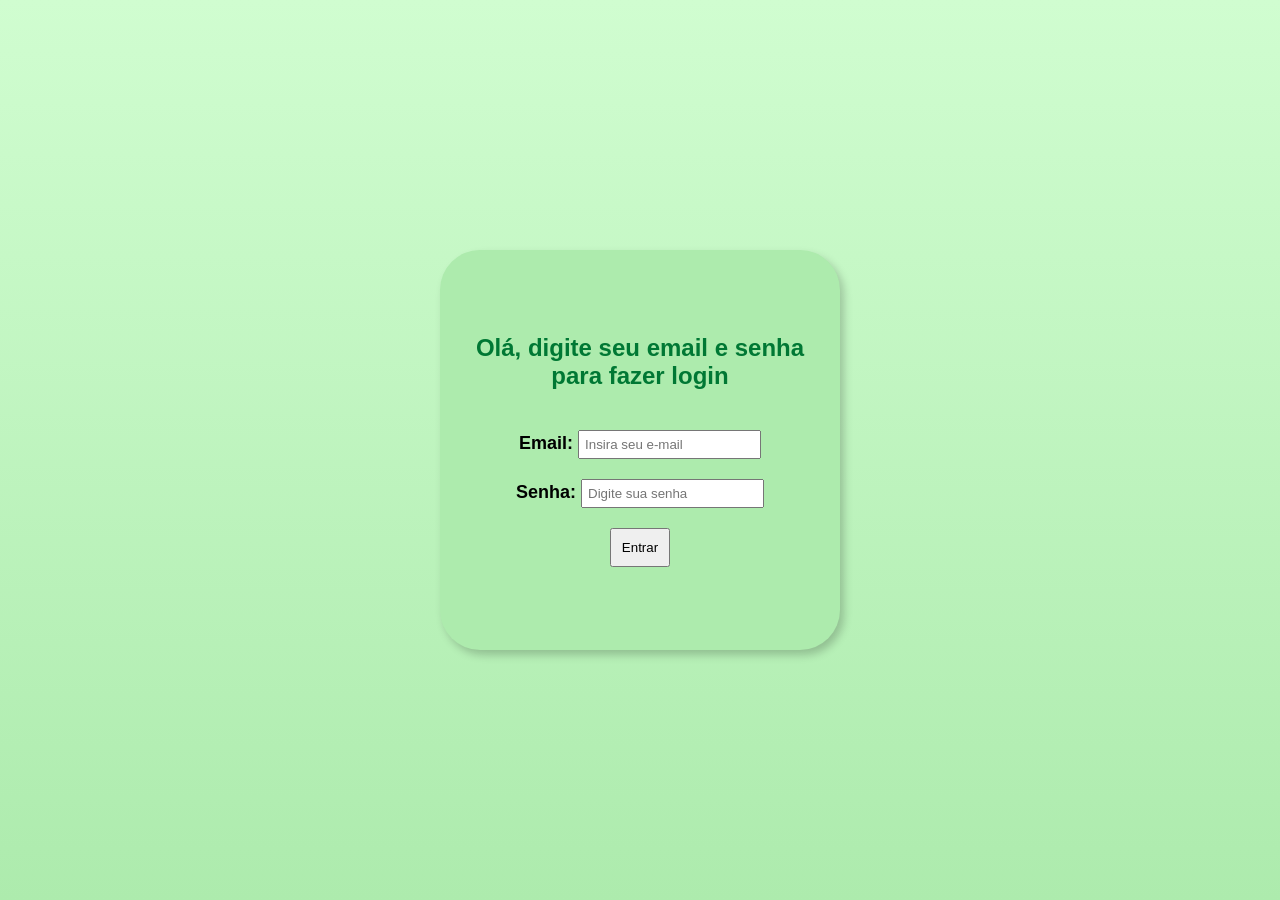
<file: index.html>
<!doctype html>
<html lang="pt-br">
  <head>
    <meta charset="UTF-8" />
    <meta name="viewport" content="width=device-width, initial-scale=1.0" />
    <link rel="stylesheet" href="css/style.css" />
    <title>Login</title>
  </head>
  <body>
    <div class="background-index">
        <form class="form">
            <h2>Olá, digite seu email e senha para fazer login</h2>
          <div class="campo campo-email">
            Email:
            <input
              type="email"
              name="email"
              id="iemail"
              placeholder="Insira seu e-mail"
              required
            />
          </div>
          <div class="campo campo-senha">
            Senha:
            <input
              type="password"
              name="senha"
              id="isenha"
              maxlength="8"
              placeholder="Digite sua senha"
              required
            />
          </div>
          <button type="submit" class="btn-entrar">Entrar</button>
        </form>
    </div>

    <script src="js/script.js"></script>
  </body>
</html>
</file>
<file: css/style.css>
@charset "UTF-8";

* {
    margin: 0;
    padding: 0;
    box-sizing: border-box;
    font-family: Arial, Helvetica, sans-serif;
    transition: background .2s, color .2s;
}

body {
    display: flex;
}

.background-index {
    height: 100vh;
    width: 100vw;
    background-image: linear-gradient(#d0fdd0, #adebad) ;
    display: flex;
    justify-content: center;
    align-items: center;
}

.form {
    background: #adebad;
    border-radius: 10%;
    box-shadow: 4px 5px 8px rgba(0, 0, 0, 0.202);
    height: 400px;
    width: 400px;
    padding: 20px;
    display: flex;
    flex-direction: column;
    align-items: center;
    justify-content: center;
    gap: 20px;
}

div form h2 {
    text-align: center;
    color: #007834;
    padding-bottom: 20px;
}

input {
    padding: 5px;
}

.campo {
    font-size: 18px;
    font-weight: 600;
}

button {
    transition: .2s;
    cursor: pointer;
}

button:hover {
    transform: scale(1.05)
}

.btn-entrar {
    padding: 10px;
}

aside {
    background: #f5f5f5;
    width: 200px;
    height: 100vh;
    padding: 20px;
    display: flex;
    flex-direction: column;
    gap: 16px;
    transition: 0.3s;
}

.person {
    padding: 10px;
    display: flex;
    align-items: center;
    font-weight: 200;
}

.icone {
    padding: 5px;
}

.opcoes {
    background: #f1f1f1;
    height: 50px;
    box-shadow: 0 4px 10px rgba(0,0,0,0.1);
    padding: 5px;
    font-size: 16px;
    border-radius: 10px;
    display: flex;
    justify-content: center;
    align-items: center;
    transition: transform .2s ease, box-shadow .2s ease;
}

.opcoes:hover {
    cursor: pointer;
    transform: translateY(-5px);
    box-shadow: 0 8px 20px rgba(0, 0, 0, 0.15);
}

#toggle-menu {
    display: none;
}

main {
    flex: 1;
    padding: 20px;
    min-width: 0;
}

.title {
    font-size: 36px;
}

.topbar {
    margin-bottom: 20px;
}

.topbar p {
    color: gray;
    margin-top: 5px;
}

.cards {
    display: flex;
    gap: 20px;
    margin: 20px 0;
    flex-wrap: wrap;
}

.card {
    flex: 1;
    font-size: 20px;
    padding: 20px;
    background: #f1f1f1;
    border-radius: 10px;
    box-shadow: 0 4px 10px rgba(0,0,0,0.1);
    transition: transform .2s ease, box-shadow .2s ease;
}

.card:hover {
    transform: translateY(-5px);
    box-shadow: 0 8px 20px rgba(0, 0, 0, 0.15);
}

.saldo {
    flex: 2;
}

.receitas {
    background: #adebad;
}

.despesas {
    background: #ffb3b3;
}

table {
    width: 100%;
    border-collapse: collapse;
    overflow-x: auto;
}

th, td {
    padding: 12px;
    text-align: left;
    border-bottom: 1px solid #ddd;
}

th {
    background: #f1f1f1;
}

tr {
    transition: background .2s;
}

tr:hover {
    background: #f5f5f5;
}

body.dark {
    background: #3a3a3a;
    color: white;
}

body.dark aside {
    background: #4c4c4c;
}

body.dark .opcoes {
    background: #1e1e1e;
}

body.dark .card {
    background: #1e1e1e;
}

body.dark .receitas {
    background: #9f0000;
}

body.dark .despesas {
    background: #007834;
}

body.dark th {
    background: #1e1e1e;
}

body.dark tr:hover {
    background: #4c4c4c;
}
</file>
